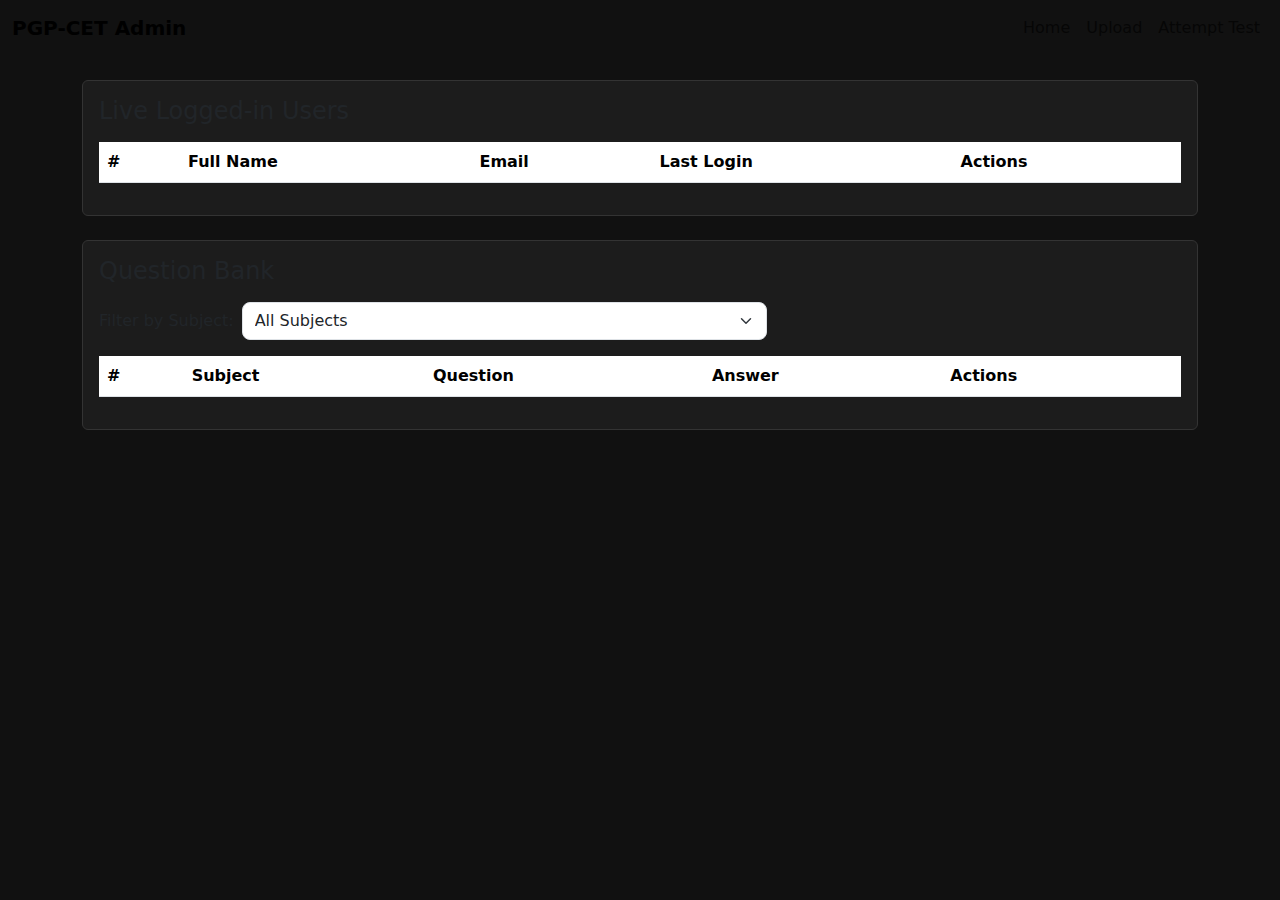
<file: admin.html>
<!DOCTYPE html>
<html lang="en">
<head>
  <meta charset="UTF-8" />
  <meta name="viewport" content="width=device-width, initial-scale=1.0" />
  <title>Admin Dashboard - PGP-CET</title>
  <link href="https://cdn.jsdelivr.net/npm/bootstrap@5.3.3/dist/css/bootstrap.min.css" rel="stylesheet">
  <style>
    body { background-color: #111; color: #eee; }
    .card { background-color: #1c1c1c; border: 1px solid #333; }
    .table { color: #eee; }
    select, input, button { border-radius: 0.5rem !important; }
    .modal-content { background-color: #1c1c1c; color: #fff; border: 1px solid #444; }
  </style>
</head>
<body>
  <nav class="navbar navbar-expand-lg mb-4">
    <div class="container-fluid">
      <a class="navbar-brand fw-bold" href="#">PGP-CET Admin</a>
      <button class="navbar-toggler" type="button" data-bs-toggle="collapse" data-bs-target="#navbarNav">
        <span class="navbar-toggler-icon"></span>
      </button>
      <div class="collapse navbar-collapse" id="navbarNav">
        <ul class="navbar-nav ms-auto">
          <li class="nav-item"><a href="index.html" class="nav-link">Home</a></li>
          <li class="nav-item"><a href="upload.html" class="nav-link">Upload</a></li>
          <li class="nav-item"><a href="attempt.html" class="nav-link">Attempt Test</a></li>
        </ul>
      </div>
    </div>
  </nav>

  <div class="container">
    <!-- USER MANAGEMENT -->
    <div class="card mb-4 p-3">
      <h4 class="mb-3">Live Logged-in Users</h4>
      <table class="table table-hover align-middle" id="userTable">
        <thead>
          <tr>
            <th>#</th>
            <th>Full Name</th>
            <th>Email</th>
            <th>Last Login</th>
            <th>Actions</th>
          </tr>
        </thead>
        <tbody></tbody>
      </table>
    </div>

    <!-- QUESTION BANK -->
    <div class="card p-3">
      <h4 class="mb-3">Question Bank</h4>
      <div class="d-flex flex-wrap gap-2 align-items-center mb-3">
        <label for="subjectSelect" class="form-label mb-0">Filter by Subject:</label>
        <select id="subjectSelect" class="form-select w-auto">
          <option value="">All Subjects</option>
          <option>Anatomy</option>
          <option>Physiology</option>
          <option>Biochemistry</option>
          <option>Fundamentals of Exercise Therapy</option>
          <option>Fundamentals of Electro Therapy</option>
          <option>Pharmacology</option>
          <option>Pathology & Microbiology</option>
          <option>Psychology</option>
          <option>Psychiatry</option>
          <option>Electrical Agents</option>
          <option>Kinesio Therapeutics</option>
          <option>General Surgery & Orthopedics</option>
          <option>Medicine</option>
          <option>OBGY</option>
          <option>Physical Diagnosis & Manipulative Skills</option>
          <option>Physiotherapy in Musculoskeletal Condition</option>
          <option>Physiotherapy in Neurosciences</option>
          <option>Physiotherapy in General Medical & Gen. surgical condition</option>
          <option>Physiotherapy in Community Health</option>
        </select>
      </div>

      <table class="table table-striped align-middle" id="questionTable">
        <thead>
          <tr>
            <th>#</th>
            <th>Subject</th>
            <th>Question</th>
            <th>Answer</th>
            <th>Actions</th>
          </tr>
        </thead>
        <tbody></tbody>
      </table>
    </div>
  </div>

  <!-- USER SCORE MODAL -->
  <div class="modal fade" id="scoreModal" tabindex="-1">
    <div class="modal-dialog modal-lg modal-dialog-centered">
      <div class="modal-content">
        <div class="modal-header">
          <h5 class="modal-title">User Scores</h5>
          <button type="button" class="btn-close btn-close-white" data-bs-dismiss="modal"></button>
        </div>
        <div class="modal-body">
          <table class="table table-bordered" id="scoreTable">
            <thead>
              <tr><th>#</th><th>Subject</th><th>Score</th><th>Date</th><th>Actions</th></tr>
            </thead>
            <tbody></tbody>
          </table>
        </div>
      </div>
    </div>
  </div>

  <!-- CHANGE PASSWORD MODAL -->
  <div class="modal fade" id="passwordModal" tabindex="-1">
    <div class="modal-dialog modal-dialog-centered">
      <div class="modal-content">
        <div class="modal-header">
          <h5 class="modal-title">Change Password</h5>
          <button type="button" class="btn-close btn-close-white" data-bs-dismiss="modal"></button>
        </div>
        <div class="modal-body">
          <input type="password" id="newPass" class="form-control mb-2" placeholder="Enter new password"/>
          <button class="btn btn-success w-100" id="btnSavePass">Save Password</button>
        </div>
      </div>
    </div>
  </div>

  <script>
    let currentUserIndex = null;

    // Load Live Users
    function loadUsers() {
      const users = JSON.parse(localStorage.getItem("users") || "[]");
      const loggedIn = JSON.parse(localStorage.getItem("loggedInUsers") || "[]");
      const userTable = document.querySelector("#userTable tbody");
      userTable.innerHTML = "";

      loggedIn.forEach((email, i) => {
        const u = users.find(x => x.email === email);
        if (u) {
          const row = document.createElement("tr");
          row.innerHTML = `
            <td>${i + 1}</td>
            <td>${u.username}</td>
            <td>${u.email}</td>
            <td>${u.lastLogin || "Now"}</td>
            <td>
              <button class="btn btn-info btn-sm me-1" onclick="viewScores('${u.email}')">Scores</button>
              <button class="btn btn-warning btn-sm me-1" onclick="openPasswordModal(${users.indexOf(u)})">Change Password</button>
              <button class="btn btn-danger btn-sm" onclick="deleteUser(${users.indexOf(u)})">Delete</button>
            </td>`;
          userTable.appendChild(row);
        }
      });
    }

    // Delete User
    function deleteUser(index) {
      if (confirm("Delete this user?")) {
        const users = JSON.parse(localStorage.getItem("users") || "[]");
        users.splice(index, 1);
        localStorage.setItem("users", JSON.stringify(users));
        loadUsers();
      }
    }

    // View Scores
    function viewScores(email) {
      const scores = JSON.parse(localStorage.getItem("scores_" + email) || "[]");
      const table = document.querySelector("#scoreTable tbody");
      table.innerHTML = "";
      scores.forEach((s, i) => {
        const row = document.createElement("tr");
        row.innerHTML = `
          <td>${i + 1}</td>
          <td>${s.subject}</td>
          <td>${s.score}</td>
          <td>${s.date}</td>
          <td><button class="btn btn-danger btn-sm" onclick="deleteScore('${email}', ${i})">Delete</button></td>`;
        table.appendChild(row);
      });
      new bootstrap.Modal(document.getElementById("scoreModal")).show();
    }

    function deleteScore(email, i) {
      if (confirm("Delete this score?")) {
        const key = "scores_" + email;
        const scores = JSON.parse(localStorage.getItem(key) || "[]");
        scores.splice(i, 1);
        localStorage.setItem(key, JSON.stringify(scores));
        viewScores(email);
      }
    }

    // Password Modal
    function openPasswordModal(index) {
      currentUserIndex = index;
      new bootstrap.Modal(document.getElementById("passwordModal")).show();
    }

    document.getElementById("btnSavePass").addEventListener("click", () => {
      const newPass = document.getElementById("newPass").value.trim();
      if (!newPass) return alert("Enter a new password");
      const users = JSON.parse(localStorage.getItem("users") || "[]");
      if (currentUserIndex !== null && users[currentUserIndex]) {
        users[currentUserIndex].password = newPass;
        localStorage.setItem("users", JSON.stringify(users));
        alert("Password updated successfully");
        bootstrap.Modal.getInstance(document.getElementById("passwordModal")).hide();
      }
    });

    // Load Questions
    function loadQuestions(subject = "") {
      const tbody = document.querySelector("#questionTable tbody");
      tbody.innerHTML = "";
      const subjects = [
        "Anatomy","Physiology","Biochemistry","Fundamentals of Exercise Therapy",
        "Fundamentals of Electro Therapy","Pharmacology","Pathology & Microbiology",
        "Psychology","Psychiatry","Electrical Agents","Kinesio Therapeutics",
        "General Surgery & Orthopedics","Medicine","OBGY",
        "Physical Diagnosis & Manipulative Skills","Physiotherapy in Musculoskeletal Condition",
        "Physiotherapy in Neurosciences","Physiotherapy in General Medical & Gen. surgical condition",
        "Physiotherapy in Community Health"
      ];
      let allQuestions = [];
      subjects.forEach(sub => {
        const qList = JSON.parse(localStorage.getItem("questions_" + sub) || "[]");
        qList.forEach(q => allQuestions.push({ ...q, subject: sub }));
      });
      if (subject) allQuestions = allQuestions.filter(q => q.subject === subject);
      allQuestions.forEach((q, i) => {
        const row = document.createElement("tr");
        row.innerHTML = `
          <td>${i + 1}</td>
          <td>${q.subject}</td>
          <td>${q.question}</td>
          <td>${q.answer}</td>
          <td><button class="btn btn-danger btn-sm" onclick="deleteQuestion('${q.subject}', ${i})">Delete</button></td>`;
        tbody.appendChild(row);
      });
    }

    function deleteQuestion(subject, i) {
      if (confirm("Delete this question?")) {
        const key = "questions_" + subject;
        const questions = JSON.parse(localStorage.getItem(key) || "[]");
        questions.splice(i, 1);
        localStorage.setItem(key, JSON.stringify(questions));
        loadQuestions(subject);
      }
    }

    document.getElementById("subjectSelect").addEventListener("change", e => loadQuestions(e.target.value));

    // INIT
    loadUsers();
    loadQuestions();
  </script>

  <script src="https://cdn.jsdelivr.net/npm/bootstrap@5.3.3/dist/js/bootstrap.bundle.min.js"></script>
</body>
</html>
</file>
